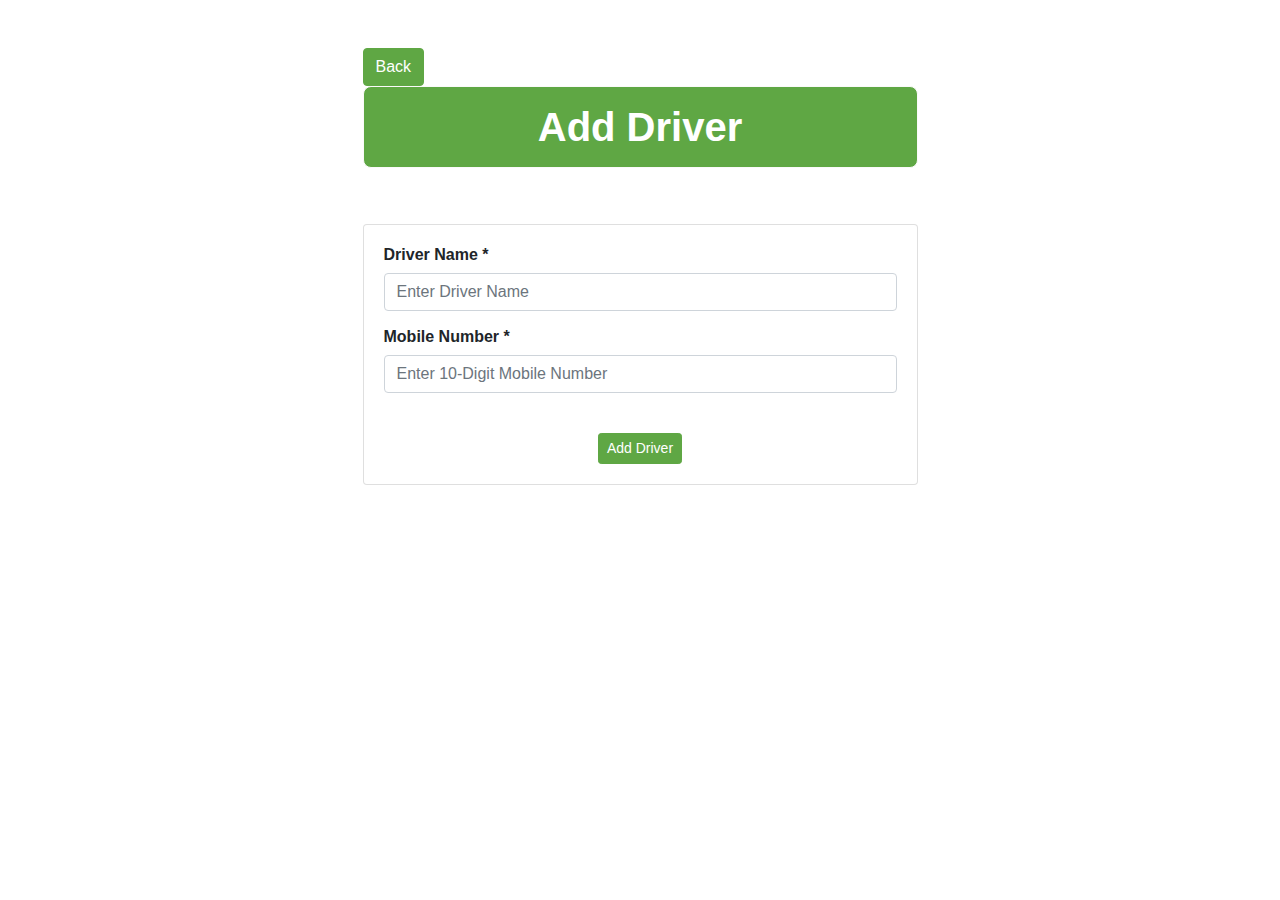
<file: add_driver.html>
<!DOCTYPE html>
<html lang="en">

<head>
    <meta charset="utf-8">
    <meta name="viewport" content="width=device-width, initial-scale=1, shrink-to-fit=no">
    <title>SIM Tracking</title>
    <link rel="stylesheet" href="css/bootstrap/bootstrap.min.css">
    <link rel="stylesheet" href="css/fontawesome/fontawesome.css">
    <link rel="stylesheet" href="css/style.css">
    <link rel="stylesheet" type="text/css" href="css/spinner.css">

    <script src="js/jquery/jquery.js"></script>
    <script src="js/bootstrap/bootstrap-bundle.js"></script>
    <script src="js/fontawesome/fontawesome.js"></script>
    <script src="js/index.js"></script>

    <script src="js/urls.js"></script>
    <script src="js/config.js"></script>
    <script src="js/error_messages.js"></script>
    <script src="js/success_messages.js"></script>
    <script src="js/constants.js"></script>
    <script src="js/essential_methods.js"></script>
</head>

<body>
    <div id="spinner">
        <img src="images/loader.gif" />
    </div>

    <main class="main-container">
        <section class="p-2 p-md-3 p-lg-5">
            <div class="container">
                <div class="row no-gutters justify-content-center">
                    <div class="col-12 col-lg-6">
                        <div class="row no-gutters">
                            <div class="col-12 col-lg-12">
                                <button class="btn btn-primary"
                                    onclick="window.history.go(-1); return false;">Back</button>
                                <h1 class="tx-bold tx-center header-title">Add Driver</h1>
                            </div>
                            <div class="col-12 col-lg-12 my-2 my-lg-4 my-xl-5">
                                <div class="card">
                                    <div class="card-body">
                                        <form action="">
                                            <div class="row no-gutters">
                                                <div class="col-12 col-lg-12">
                                                    <div class="row no-gutters">
                                                        <div class="col-12 form-group">
                                                            <label class="tx-semibold">Driver Name *</label>
                                                            <input id="input_driver_name" type="text"
                                                                class="form-control" placeholder="Enter Driver Name"
                                                                required>
                                                        </div>
                                                        <div class="col-12 form-group">
                                                            <label class="tx-semibold">Mobile Number *</label>
                                                            <input id="input_driver_mobile" type="tel"
                                                                class="form-control"
                                                                placeholder="Enter 10-Digit Mobile Number"
                                                                pattern="[0-9]{10}" maxlength="10"
                                                                onkeypress="return isNumber(event)" required>
                                                        </div>
                                                    </div>
                                                </div>
                                            </div>
                                            <div class="col-12 col-lg-12 mt-4 text-center">
                                                <button id="button_send_consent" type="button"
                                                    class="btn btn-primary btn-sm ">Add Driver</button>
                                            </div>
                                        </form>
                                    </div>
                                </div>
                            </div>
                        </div>
                    </div>
                </div>
            </div>
            </div>
        </section>
    </main>

    <script>
        function isNumber(event) {
            event = (event) ? event : window.event;
            var charCode = (event.which) ? event.which : event.keyCode;
            if (charCode > 31 && (charCode < 48 || charCode > 57)) {
                alert("Please enter only Numbers.");
                return false;
            }

            return true;
        }

        $("#button_send_consent").on('click', function (e) {
            let driver_name = $("#input_driver_name").val()
            let driver_mobile_number = $("#input_driver_mobile").val()

            if (driver_name == "" || driver_name == null) {
                alert('Driver name is mandatory')
            } else if (driver_name.length < 3) {
                alert('Driver name should atleast be 3 char long')
            } else if (driver_mobile_number == "" || driver_mobile_number == null) {
                alert('Driver mobile number is mandatory')
            } else if (driver_mobile_number.length != 10) {
                alert('Driver mobile number should be 10 digit number')
            } else {
                e.preventDefault()
                get_access_token(driver_name, driver_mobile_number)
            }
        });


        function get_access_token(driver_name, driver_mobile_number) {
			// Using the hard coded token for now, should ideally be done using local storage or something
			call_add_driver(driver_name, driver_mobile_number, FLEETOS_HARDCODED_TOKEN)
            // $.ajax({
            //     type: "POST",
            //     url: BASE_URL + ENDPOINT_GENERATE_AUTH_TOKEN,
            //     data: JSON.stringify({
            //         "username": FLEETOS_USERNAME,
            //         "password": FLEETOS_PASSWORD
            //     }),
            //     contentType: 'application/json; charset=utf-8',
            //     dataType: 'json',
            //     beforeSend: function () {
            //         showLoader()
            //     },
            //     success: function (response) {
            //         hideLoader()

            //         if (response == null) {
            //             alert(ERROR_RESPONSE_NULL)
            //         } else if (response['auth_token'] == null || response['auth_token'] == "") {
            //             alert(ERROR_TOKEN_EMPTY)
            //         } else {
            //             if (response['code'] == API_SUCCESS_CODE) {
            //                 let token = response['auth_token']

            //                 call_add_driver(driver_name, driver_mobile_number, token)
            //             } else {
            //                 if (response['responseJSON']['message'] != null && response['responseJSON']['message'] != "") {
            //                      alert(response['responseJSON']['message'])
            //                 } else {
            //                     alert(ERROR_GENERATING_AUTH_TOKEN)
            //                 }
            //             }
            //         }
            //     },
            //     error: function (response) {
            //         hideLoader()

            //         if (response['responseJSON']['message'] != null && response['responseJSON']['message'] != "") {
            //              alert(response['responseJSON']['message'])
            //         } else {
            //             alert(ERROR_GENERATING_AUTH_TOKEN)
            //         }
            //     }
            // });
        }

        function call_add_driver(driver_name, driver_mobile_number, token) {
            $.ajax({
                type: "POST",
                beforeSend: function (request) {
                    request.setRequestHeader("Authorization", "bearer " + token);
                    showLoader();
                },
                url: BASE_URL + ENDPOINT_ADD_DRIVER,
                data: JSON.stringify({
                    "driver_mobile_number": driver_mobile_number,
                    "driver_name": driver_name,
                    "franchise_id": FRANCHISE_ID
                }),
                contentType: 'application/json; charset=utf-8',
                dataType: 'json',
                success: function (response) {
                    hideLoader()
                    if (response == null) {
                        alert(ERROR_RESPONSE_NULL)
                    } else {
                        if (response['code'] == API_SUCCESS_CODE) {
                            get_driver_details_from_fleetos(driver_mobile_number, token)
                        } else {
                            if (response['responseJSON']['message'] != null && response['responseJSON']['message'] != "") {
                                 alert(response['responseJSON']['message'])
                            } else {
                                alert(ERROR_ADDING_DRIVER)
                            }
                        }
                    }
                },
                error: function (response) {
                    hideLoader()

                    if (response['responseJSON']['message'] != null && response['responseJSON']['message'] != "") {
                         alert(response['responseJSON']['message'])
                    } else {
                        alert(ERROR_ADDING_DRIVER)
                    }
                }
            });
        }

        function get_driver_details_from_fleetos(driver_mobile_number, token) {
            $.ajax({
                type: "GET",
                beforeSend: function (request) {
                    request.setRequestHeader("Authorization", "bearer " + token);
                    showLoader();
                },
                url: BASE_URL + ENDPOINT_GET_USER_DETAILS_FROM_FLEETOS + driver_mobile_number,
                contentType: 'application/json; charset=utf-8',
                dataType: 'json',
                success: function (response) {
                    hideLoader()

                    if (response == null) {
                        alert(ERROR_RESPONSE_NULL)
                    } else {
                        if (response['code'] == API_SUCCESS_CODE) {
                            driver_id = response['data']['driverId']

                            if (driver_id != null || driver_id != "") {
                                send_consent(driver_id, token)
                            } else {
                                alert(ERROR_GETTING_DRIVER_ID)
                            }
                        } else {
                            if (response['responseJSON']['message'] != null && response['responseJSON']['message'] != "") {
                                 alert(response['responseJSON']['message'])
                            } else {
                                alert(ERROR_GETTING_DRIVER_ID)
                            }
                        }
                    }
                },
                error: function (response) {
                    hideLoader()

                    if (response['responseJSON']['message'] != null && response['responseJSON']['message'] != "") {
                         alert(response['responseJSON']['message'])
                    } else {
                        alert(ERROR_GETTING_DRIVER_ID)
                    }
                }
            });
        }

        function send_consent(driver_id, token) {
            $.ajax({
                type: "GET",
                beforeSend: function (request) {
                    request.setRequestHeader("Authorization", "bearer " + token);
                },
                url: BASE_URL + ENDPOINT_SEND_CONSENT + driver_id,
                data: {
                    "user_id": driver_id
                },
                contentType: 'application/json; charset=utf-8',
                success: function (response) {
                    hideLoader()

                    if (response == null) {
                        alert(ERROR_RESPONSE_NULL)
                    } else {
                        if (response['code'] == API_SUCCESS_CODE) {
                            window.location.href = 'driver_list.html';
                            alert("Driver added succssfully!")
                        } else {
                            if (response['responseJSON']['message'] != null && response['responseJSON']['message'] != "") {
                                 alert(response['responseJSON']['message'])
                            } else {
                                alert(ERROR_SENDING_CONSENT_TO_DRIVER)
                            }
                        }
                    }
                },
                error: function (response) {
                    hideLoader()

                    if (response['responseJSON']['message'] != null && response['responseJSON']['message'] != "") {
                         alert(response['responseJSON']['message'])
                    } else {
                        alert(ERROR_SENDING_CONSENT_TO_DRIVER)
                    }
                }
            });
        }

    </script>
</body>

</html>
</file>
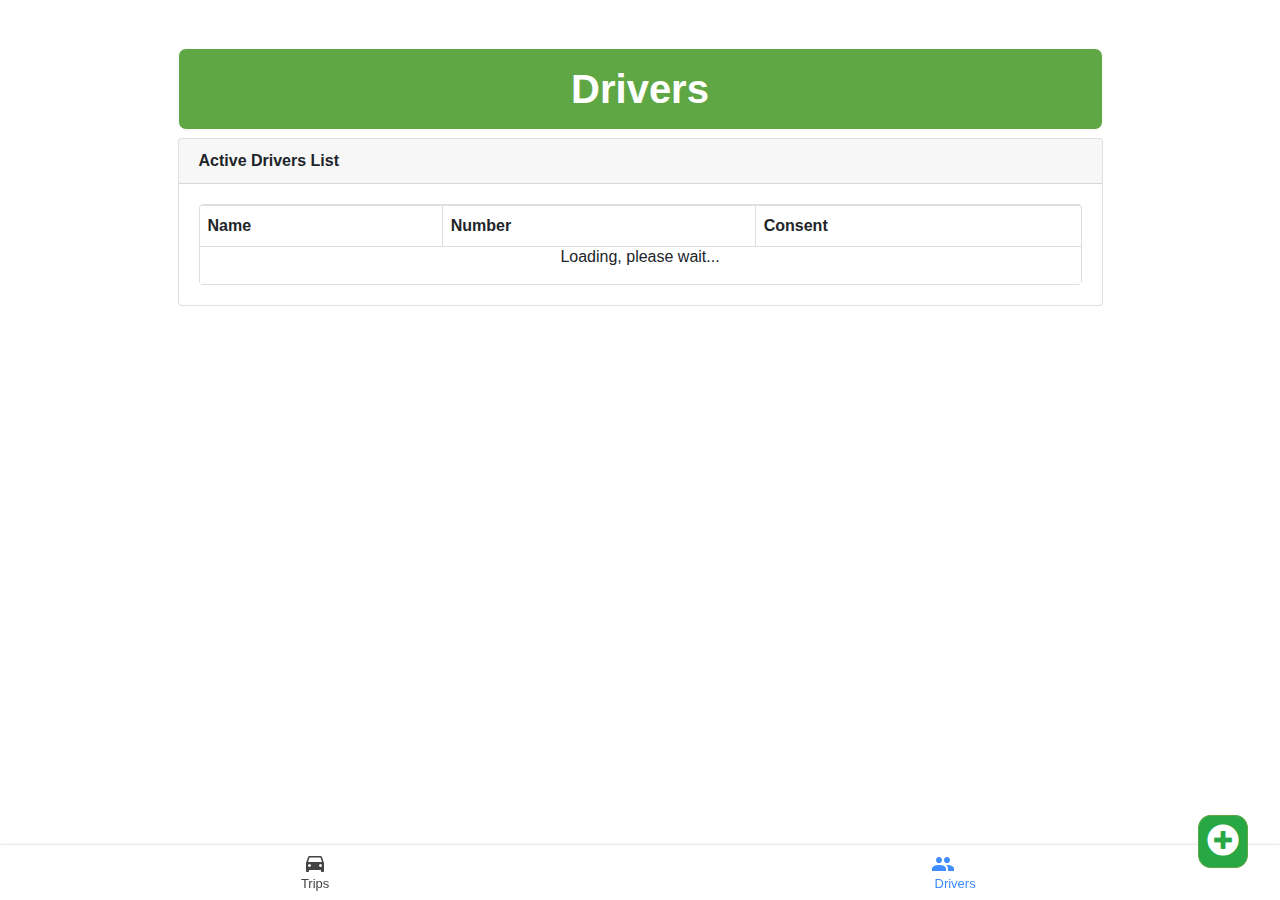
<file: driver_list.html>
<!DOCTYPE html>
<html lang="en">

<head>
    <meta charset="utf-8">
    <meta name="viewport" content="width=device-width, initial-scale=1, shrink-to-fit=no">
    <title>SIM Tracking</title>
    <link rel="stylesheet" href="https://cdn.jsdelivr.net/npm/bootstrap@4.6.1/dist/css/bootstrap.min.css">
    <link rel="stylesheet" href="https://cdnjs.cloudflare.com/ajax/libs/font-awesome/5.15.4/css/all.min.css">
    <link rel="stylesheet" href="css/style.css">
    <link rel="stylesheet" type="text/css" href="css/bootstrap-table.min.css">
    <link rel="stylesheet" type="text/css" href="css/bootstrap-table.css">
    <link rel="stylesheet" type="text/css" href="css/nav.css">
    <link rel="stylesheet" type="text/css" href="css/spinner.css">
    <link href="https://fonts.googleapis.com/icon?family=Material+Icons" rel="stylesheet">


    <script src="js/bootstrap-table.min.js"></script>
    <script src="js/jquery/jquery.js"></script>
    <script src="js/bootstrap-table.js"></script>
    <script src="js/urls.js"></script>
    <script src="js/config.js"></script>
    <script src="js/error_messages.js"></script>
    <script src="js/essential_methods.js"></script>
    <script src="js/success_messages.js"></script>
    <script src="js/constants.js"></script>

    <style>
        .ml10 {
            margin-left: 10px;
            color: grey;
        }
    </style>

</head>

<body>
    <div id="spinner">
        <img src="images/loader.gif" />
    </div>

    <main class="main-container">
        <section class="p-2 p-md-3 p-lg-5">
            <div class="container">
                <div class="row no-gutters justify-content-center">
                    <div class="col-12 col-lg-10">
                        <div class="row no-gutters">
                            <div class="col-12 col-lg-12">
                                <h1 class="tx-bold tx-center header-title">Drivers</h1>
                            </div>
                            <div class="col-12 col-lg-12">
                                <div class="card">
                                    <div class="card-header">
                                        <div class="tx-semibold">Active Drivers List</div>
                                    </div>
                                    <div class="card-body">
                                        <table id="table" data-toggle="table" data-ajax="ajaxRequest"
                                            data-side-pagination="server" data-pagination="true">
                                            <thead>
                                                <tr>
                                                    <th data-field="name">Name</th>
                                                    <th data-field="mobile_number">Number</th>
                                                     <th data-field="sim_consent_status">Consent</th>
                                                </tr>
                                            </thead>
                                        </table>

                                    </div>
                                </div>
                            </div>
                        </div>
                    </div>
                </div>
        </section>
        <button type="button" class="btn btn-success get-consent-btn" onclick="location.href = 'add_driver.html';"><i
                class="fas fa-plus-circle fa-2x"></i></button>
    </main>

    <script>
        function ajaxRequest(params) {
            $.ajax({
                type: "POST",
                url: BASE_URL + ENDPOINT_GET_ALL_DRIVERS,
                data: JSON.stringify({
                    "franchise_id": FRANCHISE_ID,
                    "offset": 1,
                    "limit": 15
                }),
                contentType: 'application/json; charset=utf-8',
                dataType: 'json',
                beforeSend: function () {
                    showLoader()
                },
                success: function (response) {
                    hideLoader()
                    params.success(response)
                },
                error: function (response) {
                    hideLoader()
                    if (response['responseJSON']['message'] != null && response['responseJSON']['message'] != "") {
                         alert(response['responseJSON']['message'])
                    } else {
                        alert(ERROR_GENERATING_AUTH_TOKEN)
                    }
                }
            });
        }

        function reroute() {
            window.location.href = 'tracking-details.html';
        }

        window.addEventListener('scroll', () => {
            const { scrollHeight, scrollTop, clientHeight } = document.documentElement;
            if (scrollTop + clientHeight > scrollHeight - 5) {
            }
        });
    </script>

    <nav class="nav">
        <a href="tracking_list.html" class="nav__link">
            <i class="material-icons nav__icon">drive_eta</i>
            <span class="nav__text">Trips</span>
        </a>
        <a href="driver_list.html" class="nav__link nav__link--active">
            <i class="material-icons nav__icon">groups</i>
            <span class="nav__text">Drivers</span>
        </a>
    </nav>
</body>

</html>
</file>
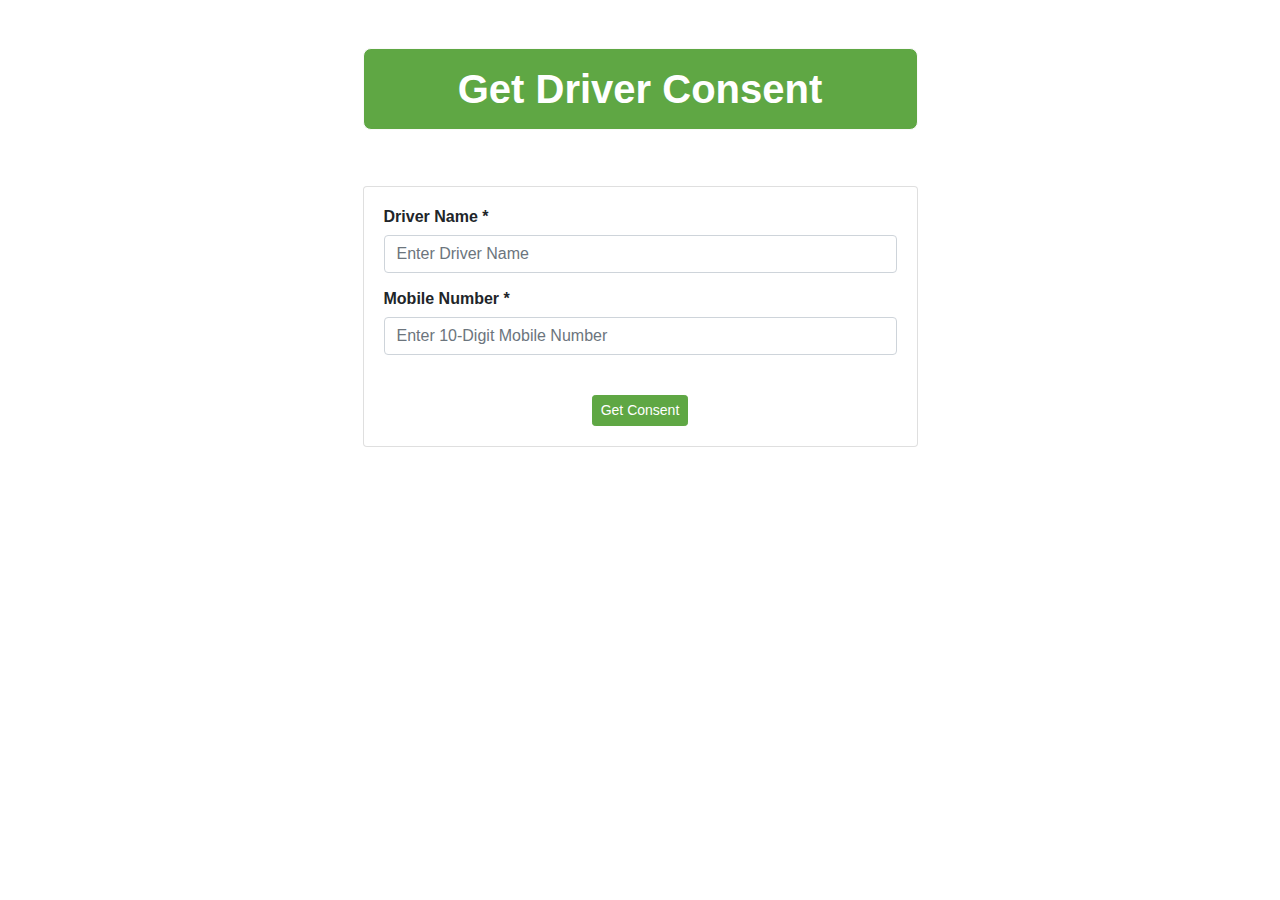
<file: get-consent.html>
<!DOCTYPE html>
<html lang="en">

<head>
    <meta charset="utf-8">
    <meta name="viewport" content="width=device-width, initial-scale=1, shrink-to-fit=no">
    <title>SIM Tracking</title>
    <link rel="stylesheet" href="css/bootstrap/bootstrap.min.css">
    <link rel="stylesheet" href="css/fontawesome/fontawesome.css">
    <link rel="stylesheet" href="css/style.css">
    <link rel="stylesheet" href="css/loader.css">

    <script src="js/jquery/jquery.js"></script>
    <script src="js/bootstrap/bootstrap-bundle.js"></script>
    <script src="js/fontawesome/fontawesome.js"></script>
    <script src="js/index.js"></script>

    <script src="js/urls.js"></script>
    <script src="js/config.js"></script>
    <script src="js/error_messages.js"></script>
    <script src="js/success_messages.js"></script>
    <script src="js/constants.js"></script>
    <script src="js/essential_methods.js"></script>
</head>

<body>
    <main class="main-container">
        <section class="p-2 p-md-3 p-lg-5">
            <div class="container">
                <div class="row no-gutters justify-content-center">
                    <div class="col-12 col-lg-6">
                        <div class="row no-gutters">
                            <div class="col-12 col-lg-12">
                                <h1 class="tx-bold tx-center header-title">Get Driver Consent</h1>
                            </div>
                            <div class="col-12 col-lg-12 my-2 my-lg-4 my-xl-5">
                                <div class="card">
                                    <div class="card-body">
                                        <form action="">
                                            <div class="row no-gutters">
                                                <div class="col-12 col-lg-12">
                                                    <div class="row no-gutters">
                                                        <div class="col-12 form-group">
                                                            <label class="tx-semibold">Driver Name *</label>
                                                            <input id="input_driver_name" type="text"
                                                                class="form-control" placeholder="Enter Driver Name"
                                                                required>
                                                        </div>
                                                        <div class="col-12 form-group">
                                                            <label class="tx-semibold">Mobile Number *</label>
                                                            <input id="input_driver_mobile" type="tel"
                                                                class="form-control"
                                                                placeholder="Enter 10-Digit Mobile Number"
                                                                pattern="[0-9]{10}" maxlength="10"
                                                                onkeypress="return isNumber(event)" required>
                                                        </div>
                                                    </div>
                                                </div>
                                            </div>
                                            <div class="col-12 col-lg-12 mt-4 text-center">
                                                <button id="button_send_consent" type="button"
                                                    class="btn btn-primary btn-sm ">Get
                                                    Consent</button>
                                            </div>
                                        </form>
                                    </div>
                                </div>
                            </div>
                        </div>
                    </div>
                </div>
            </div>
            </div>
        </section>
    </main>

    <script>
        hide_loader()
        function isNumber(event) {
            event = (event) ? event : window.event;
            var charCode = (event.which) ? event.which : event.keyCode;
            if (charCode > 31 && (charCode < 48 || charCode > 57)) {
                alert("Please enter only Numbers.");
                return false;
            }

            return true;
        }

        $("#button_send_consent").on('click', function (e) {
            let driver_name = $("#input_driver_name").val()
            let driver_mobile_number = $("#input_driver_mobile").val()

            if (driver_name == "" || driver_name == null) {
                alert('Driver name is mandatory')
            } else if (driver_name.length < 3) {
                alert('Driver name should atleast be 3 char long')
            } else if (driver_mobile_number == "" || driver_mobile_number == null) {
                alert('Driver mobile number is mandatory')
            } else if (driver_mobile_number.length != 10) {
                alert('Driver mobile number should be 10 digit number')
            } else {
                e.preventDefault()
                show_loader()
                get_access_token(driver_name, driver_mobile_number)
            }
        });


        function get_access_token(driver_name, driver_mobile_number) {
            $.ajax({
                type: "POST",
                url: BASE_URL + ENDPOINT_GENERATE_AUTH_TOKEN,
                data: JSON.stringify({
                    "username": FLEETOS_USERNAME,
                    "password": FLEETOS_PASSWORD
                }),
                contentType: 'application/json; charset=utf-8',
                dataType: 'json',
                success: function (response) {
                    console.log(response)
                    if (response == null) {
                        hide_loader()
                        alert(ERROR_RESPONSE_NULL)
                    } else if (response['auth_token'] == null || response['auth_token'] == "") {
                        hide_loader()
                        alert(ERROR_TOKEN_EMPTY)
                    } else {
                        if (response['code'] == API_SUCCESS_CODE) {
                            let token = response['auth_token']

                            call_add_driver(driver_name, driver_mobile_number, token)
                        } else {
                            hide_loader()
                            if (response['message'] != null && response['message'] != "") {
                                alert(response['message'])
                            } else {
                                alert(ERROR_GENERATING_AUTH_TOKEN)
                            }
                        }
                    }
                },
                error: function (response) {
                    hide_loader()
                    if (response['message'] != null && response['message'] != "") {
                        alert(response['message'])
                    } else {
                        alert(ERROR_GENERATING_AUTH_TOKEN)
                    }
                }
            });
        }

        function call_add_driver(driver_name, driver_mobile_number, token) {
            $.ajax({
                type: "POST",
                beforeSend: function (request) {
                    request.setRequestHeader("Authorization", "bearer " + token);
                },
                url: BASE_URL + ENDPOINT_ADD_DRIVER,
                data: JSON.stringify({
                    "driver_mobile_number": driver_mobile_number,
                    "driver_name": driver_name,
                    "franchise_id" : "FOY0320"
                }),
                contentType: 'application/json; charset=utf-8',
                dataType: 'json',
                success: function (response) {
                    if (response == null) {
                        hide_loader()
                        alert(ERROR_RESPONSE_NULL)
                    } else {
                        if (response['code'] == API_SUCCESS_CODE) {
                            get_driver_details_from_fleetos(driver_mobile_number, token)
                        } else {
                            hide_loader()
                            if (response['message'] != null && response['message'] != "") {
                                alert(response['message'])
                            } else {
                                alert(ERROR_ADDING_DRIVER)
                            }
                        }
                    }
                },
                error: function (response) {
                    hide_loader()
                    if (response['message'] != null && response['message'] != "") {
                        alert(response['message'])
                    } else {
                        alert(ERROR_ADDING_DRIVER)
                    }
                }
            });
        }

        function get_driver_details_from_fleetos(driver_mobile_number, token) {
            $.ajax({
                type: "GET",
                beforeSend: function (request) {
                    request.setRequestHeader("Authorization", "bearer " + token);
                },
                url: BASE_URL + ENDPOINT_GET_USER_DETAILS_FROM_FLEETOS + driver_mobile_number,
                contentType: 'application/json; charset=utf-8',
                dataType: 'json',
                success: function (response) {
                    if (response == null) {
                        hide_loader()
                        alert(ERROR_RESPONSE_NULL)
                    } else {
                        if (response['code'] == API_SUCCESS_CODE) {
                            driver_id = response['data']['driverId']

                            if (driver_id != null || driver_id != "") {
                                send_consent(driver_id, token)
                            } else {
                                alert(ERROR_GETTING_DRIVER_ID)
                            }
                        } else {
                            hide_loader()
                            if (response['message'] != null && response['message'] != "") {
                                alert(response['message'])
                            } else {
                                alert(ERROR_GETTING_DRIVER_ID)
                            }
                        }
                    }
                },
                error: function (response) {
                    hide_loader()
                    if (response['message'] != null && response['message'] != "") {
                        alert(response['message'])
                    } else {
                        alert(ERROR_GETTING_DRIVER_ID)
                    }
                }
            });
        }

        function send_consent(driver_id, token) {
            $.ajax({
                type: "GET",
                beforeSend: function (request) {
                    request.setRequestHeader("Authorization", "bearer " + token);
                },
                url: BASE_URL + ENDPOINT_SEND_CONSENT + driver_id,
                data: {
                    "user_id": driver_id
                },
                contentType: 'application/json; charset=utf-8',
                success: function (response) {
                    if (response == null) {
                        hide_loader()
                        alert(ERROR_RESPONSE_NULL)
                    } else {
                        if (response['code'] == API_SUCCESS_CODE) {
                            window.location.href = 'track-driver.html';
                            alert("Driver added succssfully!")
                        } else {
                            hide_loader()
                            if (response['message'] != null && response['message'] != "") {
                                alert(response['message'])
                            } else {
                                alert(ERROR_SENDING_CONSENT_TO_DRIVER)
                            }
                        }
                    }
                },
                error: function (response) {
                    hide_loader()
                    console.log(response)
                    if (response['message'] != null && response['message'] != "") {
                        alert(response['message'])
                    } else {
                        alert(ERROR_SENDING_CONSENT_TO_DRIVER)
                    }
                }
            });
        }

    </script>
</body>

</html>
</file>
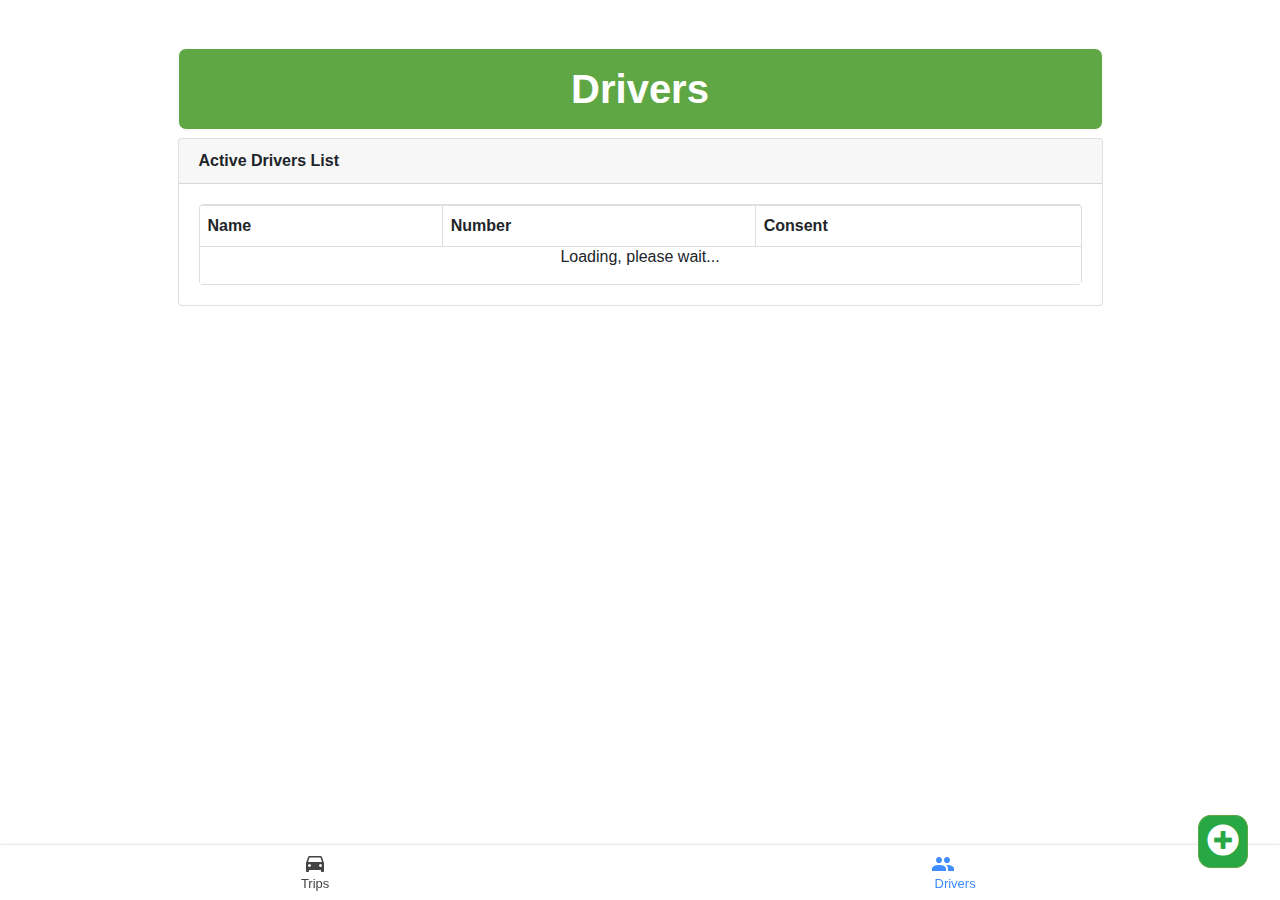
<file: track-driver.html>
<!DOCTYPE html>
<html lang="en">

<head>
    <meta charset="utf-8">
    <meta name="viewport" content="width=device-width, initial-scale=1, shrink-to-fit=no">
    <title>SIM Tracking</title>
    <link rel="stylesheet" href="https://cdn.jsdelivr.net/npm/bootstrap@4.6.1/dist/css/bootstrap.min.css">
    <link rel="stylesheet" href="https://cdnjs.cloudflare.com/ajax/libs/font-awesome/5.15.4/css/all.min.css">
    <link rel="stylesheet" href="css/style.css">
    <link rel="stylesheet" type="text/css" href="css/bootstrap-table.min.css">
    <link rel="stylesheet" type="text/css" href="css/bootstrap-table.css">
    <link rel="stylesheet" type="text/css" href="css/nav.css">
    <link href="https://fonts.googleapis.com/icon?family=Material+Icons" rel="stylesheet">


    <script src="js/bootstrap-table.min.js"></script>
    <script src="js/jquery/jquery.js"></script>
    <script src="js/bootstrap-table.js"></script>
    <script src="js/urls.js"></script>
    <script src="js/config.js"></script>
    <script src="js/error_messages.js"></script>
    <script src="js/success_messages.js"></script>
    <script src="js/constants.js"></script>

    <script type="text/javascript">
        function actionFormatterViewOutput(value, row, index) {
            if (row['sim_consent_status'] == "N") {
                return [
                    '<button type="button" onclick=reroute()>Track</button>'
                    // '<a class="view_route ml10" href="javascript:void(0)" title="View Route">',
                    // '<i class="glyphicon glyphicon-road"></i>',
                    // '</a>'
                ].join('');
            }
        }

        window.actionEvents = {
            'click .view_output': function (e, value, row, index) {
                // render the view PO page
                window.location = '/view_raven_load_optimizer_output?raven_req_number=' + row['raven_req_number'] + '&franchiseid=' + row['franchiseid'];
            },
            'click .view_route': function (e, value, row, index) {
                $.ajax({
                    type: "GET",
                    url: "/view_raven_load_optimizer_route",
                    data: { 'raven_req_number': row['raven_req_number'], 'franchiseid': row['franchiseid'] },
                    success: function (data) {
                        route_information = data['data']['product_data'];
                        modalOpen(route_information);
                    },
                    error: function (XMLHttpRequest, textStatus, errorThrown) {
                        alert("Error occoured while fetching route info");
                    }
                });
            }
        }
    </script>

    <style>
        .ml10 {
            margin-left: 10px;
            color: grey;
        }
    </style>

</head>

<body>
    <main class="main-container">
        <section class="p-2 p-md-3 p-lg-5">
            <div class="container">
                <div class="row no-gutters justify-content-center">
                    <div class="col-12 col-lg-10">
                        <div class="row no-gutters">
                            <div class="col-12 col-lg-12">
                                <h1 class="tx-bold tx-center header-title">Drivers</h1>
                            </div>
                            <div class="col-12 col-lg-12">
                                <div class="card">
                                    <div class="card-header">
                                        <div class="tx-semibold">Active Drivers List</div>
                                    </div>
                                    <div class="card-body">
                                        <table id="table" data-toggle="table" data-ajax="ajaxRequest"
                                            data-side-pagination="server" data-pagination="true">
                                            <thead>
                                                <tr>
                                                    <th data-field="name">Name</th>
                                                    <th data-field="mobile_number">Number</th>
                                                    <th data-field="sim_consent_status">Consent</th>
                                                </tr>
                                            </thead>
                                        </table>

                                    </div>
                                </div>
                            </div>
                        </div>
                    </div>
                </div>
        </section>
        <button type="button" class="btn btn-success get-consent-btn" onclick="location.href = 'get-consent.html';"><i
                class="fas fa-plus-circle fa-2x"></i></button>
    </main>

    <script>
        function ajaxRequest(params) {
            $.ajax({
                type: "POST",
                url: BASE_URL + GET_ALL_DRIVERS,
                data: JSON.stringify({
                    "franchise_id": "FOY0320",
                    "offset": 1,
                    "limit": 15
                }),
                contentType: 'application/json; charset=utf-8',
                dataType: 'json',
                success: function (response) {
                    params.success(response)
                },
                error: function (response) {
                    if (response['message'] != null && response['message'] != "") {
                        alert(response['message'])
                    } else {
                        alert(ERROR_GENERATING_AUTH_TOKEN)
                    }
                }
            });
        }

        function reroute() {
            console.log("This works!")
            window.location.href = 'tracking-data.html';
        }
    </script>

    <nav class="nav">
        <a href="trips.html" class="nav__link">
            <i class="material-icons nav__icon">drive_eta</i>
            <span class="nav__text">Trips</span>
        </a>
        <a href="track-driver.html" class="nav__link nav__link--active">
            <i class="material-icons nav__icon">groups</i>
            <span class="nav__text">Drivers</span>
        </a>
    </nav>
</body>

</html>
</file>
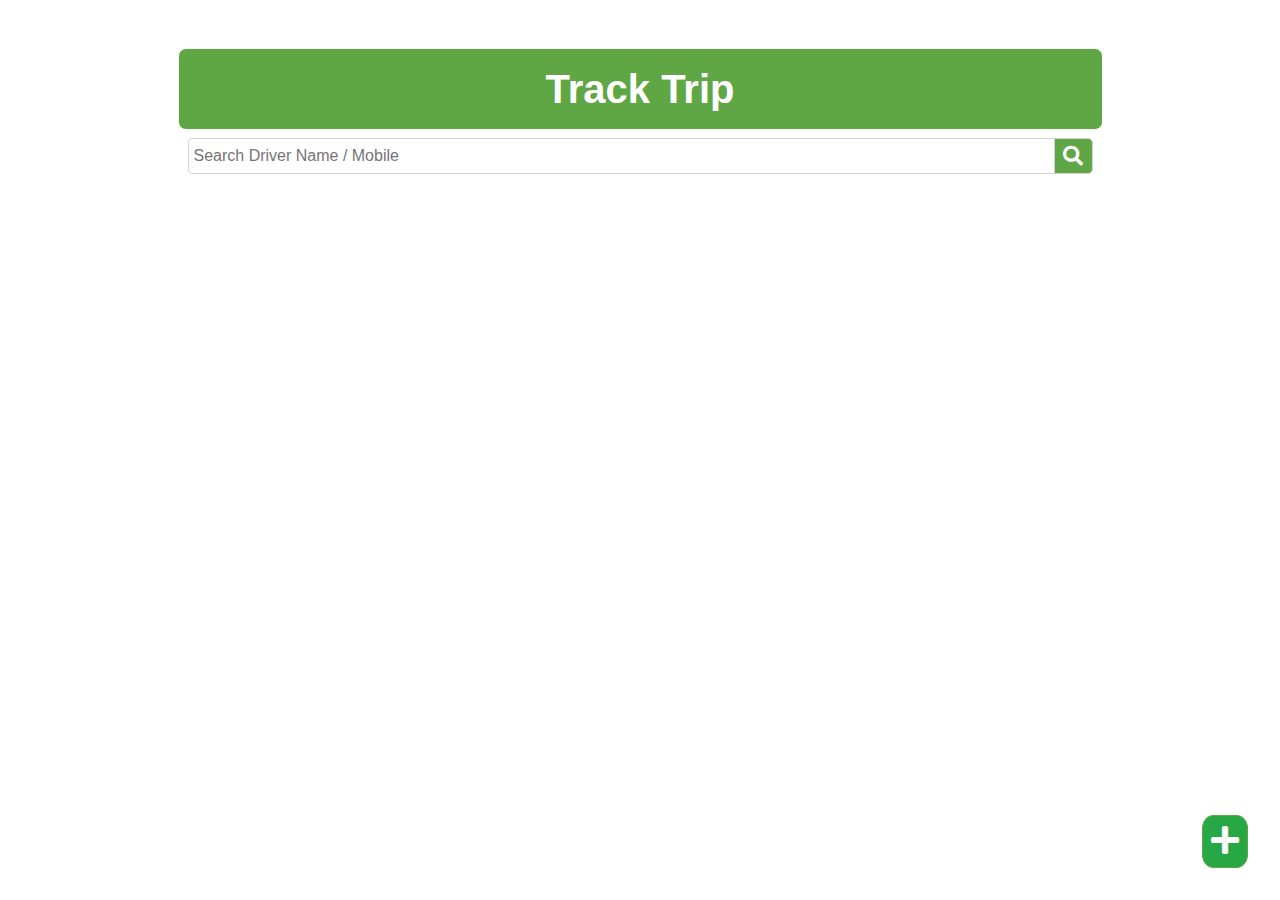
<file: tracking_list.html>
<!DOCTYPE html>
<html lang="en">

<head>
    <meta charset="utf-8">
    <meta name="viewport" content="width=device-width, initial-scale=1, shrink-to-fit=no">
    <title>Trip Tracking</title>
    <link rel="stylesheet" href="https://cdn.jsdelivr.net/npm/bootstrap@4.6.1/dist/css/bootstrap.min.css">
    <link rel="stylesheet" href="https://cdnjs.cloudflare.com/ajax/libs/font-awesome/5.15.4/css/all.min.css">
    <link rel="stylesheet" href="css/style.css">
    <link rel="stylesheet" type="text/css" href="css/nav.css">
    <link rel="stylesheet" type="text/css" href="css/spinner.css">
    <link href="https://fonts.googleapis.com/icon?family=Material+Icons" rel="stylesheet">

    <script src="js/jquery/jquery.js"></script>
    <script src="js/urls.js"></script>
    <script src="js/config.js"></script>
    <script src="js/error_messages.js"></script>
    <script src="js/essential_methods.js"></script>
    <script src="js/success_messages.js"></script>
    <script src="js/constants.js"></script>

    <style>
        ul {
            padding: 0;
            list-style-type: none;
        }

        #list_loading {
            display: none;
            text-align: center;
        }

        .search {
            width: 100%;
            position: relative;
            display: flex;
        }

        .searchTerm {
            width: 100%;
            border: 1px solid lightgrey;
            border-right: none;
            padding: 5px;
            height: 36px;
            margin-left: 10px;
            border-radius: 5px 0 0 5px;
            outline: none;
            color: black;
        }

        .searchTerm:focus {
            color: grey;
        }

        .searchButton {
            width: 40px;
            height: 36px;
            border: 1px solid lightgrey;
            background: #5FA744;
            text-align: center;
            color: #fff;
            border-radius: 0 5px 5px 0;
            cursor: pointer;
            font-size: 20px;
            margin-right: 10px;
        }

        body {
            overflow-y: scroll;
        }

        /*#scroll_content {
            overflow-y: scroll;
            -webkit-overflow-scrolling: touch;
        }*/
    </style>

</head>

<body>
    <div id="spinner">
        <img src="images/loader.gif" />
    </div>

    <main class="main-container">
        <section class="p-2 p-md-3 p-lg-5">
            <div class="container">
                <div class="row no-gutters justify-content-center">
                    <div class="col-12 col-lg-10">
                        <div class="row no-gutters">
                            <div class="col-12 col-lg-12">
                                <h1 class="tx-bold tx-center header-title">Track Trip</h1>
                            </div>

                            <div class="search">
                                <input id="input_search_driver" type="text" class="searchTerm"
                                    placeholder="Search Driver Name / Mobile">
                                <button id="button_search_driver" type="submit" class="searchButton">
                                    <i class="fa fa-search"></i>
                                </button>
                            </div>

                            <div id="scroll_content" class="col-12 col-lg-12">
                                <ul id="tracking_list" style="list-style-type: none; margin-left: 0%;"></ul>

                                <p id="list_loading">
                                    <img src="images/loader.gif" alt="Loading…" />
                                </p>
                            </div>
                        </div>
                    </div>
                </div>
        </section>
        <button type="button" class="btn btn-success get-consent-btn" onclick="location.href = 'add_tracking.html';"><i
                class="fas fa-plus fa-2x"></i></button>
    </main>

    <nav class="nav" hidden>
        <a href="tracking_list.html" class="nav__link nav__link--active">
            <i class="material-icons nav__icon">drive_eta</i>
            <span class="nav__text">Trips</span>
        </a>
        <a href="driver_list.html" class="nav__link">
            <i class="material-icons nav__icon">groups</i>
            <span class="nav__text">Drivers</span>
        </a>
    </nav>
</body>

<script>
    // TODO : Hardcoded franchise id to be replaced by the franchise id passed through ninjacart app
    //let franchise_id = 'FOY0320';

    var offset = 0;
    var search_value = ""

    $(document).ready(function () {
        callGetAllTrackingEntries(FRANCHISE_ID, offset, search_value)
        var win = $(window);

        let scrollY = window.scrollY;
        let innerHeight = window.innerHeight;
        let offsetHeight = document.body.offsetHeight;

        if (scrollY + innerHeight > offsetHeight - 100) {
            offset = offset + 5
            callGetAllTrackingEntries(FRANCHISE_ID, offset, search_value)
        }
    });

    $('#button_search_driver').on('click', function (e) {
        e.preventDefault();

        let search_value = $('#input_search_driver').val()

        if (search_value == null || search_value == "") {
            $('#tracking_list').empty()
            offset = 0;
            search_value = ""
            callGetAllTrackingEntries(FRANCHISE_ID, offset, search_value)
            window.location.reload();
        } else {
            $('#tracking_list').empty()
            offset = 0;
            callGetAllTrackingEntries(FRANCHISE_ID, offset, search_value)
        }
    });

    function callGetAllTrackingEntries(received_franchise_id, received_offset, received_search_value) {
        $.ajax({
            type: "POST",
            url: BASE_URL + ENDPOINT_GET_ALL_TRACKING_ENTRIES,
            data: JSON.stringify({
                "franchise_id": received_franchise_id,
                "offset": received_offset,
                "search_value": received_search_value,
                "limit": 5
            }, function (k, v) { return v === undefined ? null : v; }),
            contentType: 'application/json; charset=utf-8',
            dataType: 'json',
            beforeSend: function () {
                $('#list_loading').show();
            },
            success: function (response) {
                $('#list_loading').hide();

                if (response != null && response['code'] == '000') {
                    var response_rows = response['rows'];

                    if (response_rows.length > 0) {
                        for (index in response_rows) {
                            let start_location_name = response_rows[index]['start_location_name']
                            start_location_name = start_location_name.split(',')[0];

                            let end_location_name = response_rows[index]['end_location_name']
                            end_location_name = end_location_name.split(',')[0];

                            let location_name = start_location_name + '&emsp; <i class="fa fa-arrow-circle-right" style="color:green"></i> &emsp;' + end_location_name

                            let driver_details = response_rows[index]['name'] + " | " + response_rows[index]['mobile_number']

                            let consignment_number = response_rows[index]['consignment_number']
                            let vehicle_number = response_rows[index]['vehicle_number']

                            let end_location_lat = response_rows[index]['end_latitude'];
                            let end_location_long = response_rows[index]['end_longitude'];

                            createCard(location_name, driver_details, response_rows[index]['mobile_number'], consignment_number, vehicle_number, end_location_lat, end_location_long)
                        }
                    }
                } else {

                }
            },
            error: function (response) {
                $('#list_loading').hide();

                if (response['responseJSON']['message'] != null && response['responseJSON']['message'] != "") {
                     alert(response['responseJSON']['message'])
                } else {
                    alert(ERROR_GETTING_TRACKING_LIST)
                }
            }
        });
    }

    function createCard(location_name, driver_details, mobile_number, consignment_number, vehicle_number, end_location_lat, end_location_long) {
        console.log(`end_location_lat : ${end_location_lat}, end_location_long : ${end_location_long}`);

        const divCard = document.createElement('div');
        divCard.className = 'card'
        divCard.style = 'margin : 10px;'
        if(consignment_number == null || consignment_number == ""){
            consignment_number = "NA"
        }
        if(vehicle_number == null || vehicle_number == ""){
            vehicle_number = "NA"
        }

        divCard.innerHTML = `<div class="card-body" id >
            <h6 class="card-title">${location_name}</h6>
            <h6 class="card-subtitle mb-2 text-muted">${driver_details}</h6>
            <h6 class="card-text mb-2 text-muted">Consignment Number : ${consignment_number}</h6>
            <h6 class="card-text mb-2 text-muted">Vehicle Number : ${vehicle_number}</h6>
            <a href="tracking_details.html?mobile_number=${mobile_number}&end_location_lat=${end_location_lat}&end_location_long=${end_location_long}" class="card-link">Track <i class="fa fa-location-arrow" style="color:#007BFF"></i></a>
        </div>`

        $('#tracking_list').append(divCard);
    }

    function reroute(mobile_number) {
        window.location.href = `tracking-details.html?mobile_number=${mobile_number}`;
    }
</script>

</html>
</file>
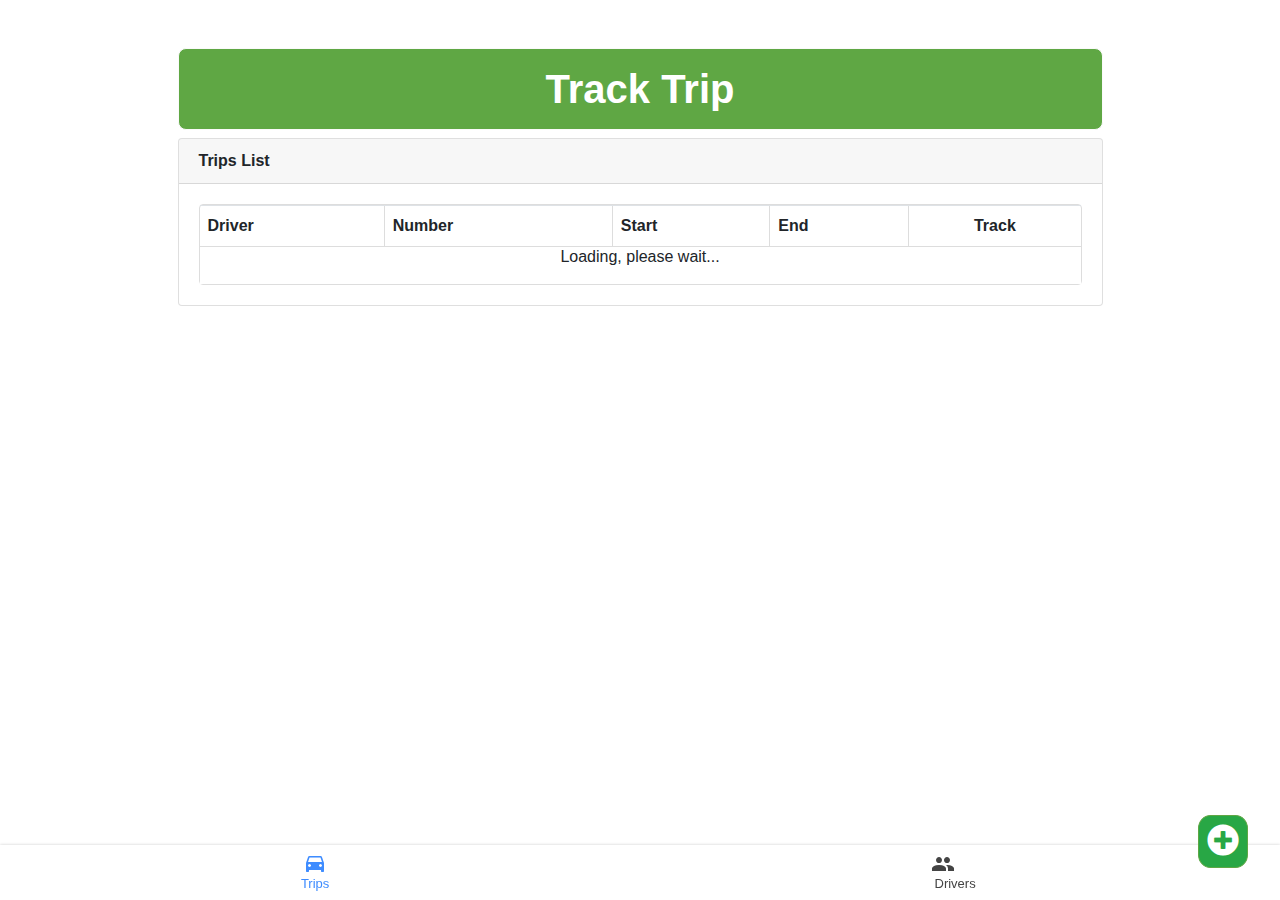
<file: trips.html>
<!DOCTYPE html>
<html lang="en">

<head>
    <meta charset="utf-8">
    <meta name="viewport" content="width=device-width, initial-scale=1, shrink-to-fit=no">
    <title>Trip Tracking</title>
    <link rel="stylesheet" href="https://cdn.jsdelivr.net/npm/bootstrap@4.6.1/dist/css/bootstrap.min.css">
    <link rel="stylesheet" href="https://cdnjs.cloudflare.com/ajax/libs/font-awesome/5.15.4/css/all.min.css">
    <link rel="stylesheet" href="css/style.css">
    <link rel="stylesheet" type="text/css" href="css/bootstrap-table.min.css">
    <link rel="stylesheet" type="text/css" href="css/bootstrap-table.css">
    <link rel="stylesheet" type="text/css" href="css/nav.css">
    <link href="https://fonts.googleapis.com/icon?family=Material+Icons" rel="stylesheet">

    <script src="js/bootstrap-table.min.js"></script>
    <script src="js/jquery/jquery.js"></script>
    <script src="js/bootstrap-table.js"></script>
    <script src="js/urls.js"></script>
    <script src="js/config.js"></script>
    <script src="js/error_messages.js"></script>
    <script src="js/success_messages.js"></script>
    <script src="js/constants.js"></script>

    <script type="text/javascript">
        function actionFormatterViewOutput(value, row, index) {
            return [
                `<button type="button" onclick=reroute(${row.mobile_number})>Track</button>`
                // '<a class="view_route ml10" href="javascript:void(0)" title="View Route">',
                // '<i class="glyphicon glyphicon-road"></i>',
                // '</a>'
            ].join('');
        }

        function startNameFormatter(value, row, index) {
            return 'Lat: ' + row.start_latitude + "\nLon: " + row.start_longitude;
        }

        function endNameFormatter(value, row, index) {
            return 'Lat: ' + row.end_latitude + "\nLon: " + row.end_longitude;
        }

        window.actionEvents = {
            'click .view_output': function (e, value, row, index) {
                // render the view PO page
                window.location = '/view_raven_load_optimizer_output?raven_req_number=' + row['raven_req_number'] + '&franchiseid=' + row['franchiseid'];
            },
            'click .view_route': function (e, value, row, index) {
                $.ajax({
                    type: "GET",
                    url: "/view_raven_load_optimizer_route",
                    data: { 'raven_req_number': row['raven_req_number'], 'franchiseid': row['franchiseid'] },
                    success: function (data) {
                        route_information = data['data']['product_data'];
                        modalOpen(route_information);
                    },
                    error: function (XMLHttpRequest, textStatus, errorThrown) {
                        alert("Error occoured while fetching route info");
                    }
                });
            }
        }
    </script>

    <style>
        .ml10 {
            margin-left: 10px;
            color: grey;
        }

        th,
        td {
            overflow: hidden;
            white-space: nowrap;
            text-overflow: ellipsis;
            max-width: 100px;
        }
    </style>

</head>

<body>
    <main class="main-container">
        <section class="p-2 p-md-3 p-lg-5">
            <div class="container">
                <div class="row no-gutters justify-content-center">
                    <div class="col-12 col-lg-10">
                        <div class="row no-gutters">
                            <div class="col-12 col-lg-12">
                                <h1 class="tx-bold tx-center header-title">Track Trip</h1>
                            </div>
                            <div class="col-12 col-lg-12">
                                <div class="card">
                                    <div class="card-header">
                                        <div class="tx-semibold">Trips List</div>
                                    </div>
                                    <div class="card-body">
                                        <table id="table" data-toggle="table" data-ajax="ajaxRequest"
                                            data-side-pagination="server" data-pagination="true">
                                            <thead>
                                                <tr>
                                                    <th data-field="name">Driver</th>
                                                    <th data-field="mobile_number">Number</th>
                                                    <th data-field="start_location_name">
                                                        Start</th>
                                                    <th data-field="end_location_name">End
                                                    </th>
                                                    <th data-field="action_view_route" class="text-center"
                                                        data-formatter="actionFormatterViewOutput"
                                                        data-events="actionEvents">Track</th>
                                                </tr>
                                            </thead>
                                        </table>

                                    </div>
                                </div>
                            </div>
                        </div>
                    </div>
                </div>
        </section>
        <button type="button" class="btn btn-success get-consent-btn" onclick="location.href = 'add-trip.html';"><i
                class="fas fa-plus-circle fa-2x"></i></button>
    </main>

    <script>
        function ajaxRequest(params) {
            $.ajax({
                type: "POST",
                url: BASE_URL + GET_ALL_TRACKING_ENTRIES,
                data: JSON.stringify({
                    "franchise_id": "FOY0320",
                    "offset": 0,
                    "limit": 10
                }),
                contentType: 'application/json; charset=utf-8',
                dataType: 'json',
                success: function (response) {
                    params.success(response)
                },
                error: function (response) {
                    if (response['message'] != null && response['message'] != "") {
                        alert(response['message'])
                    } else {
                        alert(ERROR_GETTING_TRACKING_LIST)
                    }
                }
            });
        }

        function reroute(mobile_number) {
            window.location.href = `tracking-data.html?mobile_number=${mobile_number}`;
        }
    </script>

    <nav class="nav">
        <a href="trips.html" class="nav__link nav__link--active">
            <i class="material-icons nav__icon">drive_eta</i>
            <span class="nav__text">Trips</span>
        </a>
        <a href="track-driver.html" class="nav__link">
            <i class="material-icons nav__icon">groups</i>
            <span class="nav__text">Drivers</span>
        </a>
    </nav>
</body>

</html>
</file>
<file: css/style.css>
*, *::before, *::after {
  box-sizing: border-box;
}

html, body {
  height: 100%;
  margin: 0;
  padding: 0;
}

body {
  display: block;
  font-size: 16px;
  font-weight: 400;
  line-height: 1.25;
  color: #212529;
  text-align: left;
  background-color: #fff;
}

.main-container {
  min-height: 100vh;
}

.tx-brand-01 {
  color: #5FA744 !important;
}

.tx-brand-02 {
  color: #b6d6fc !important;
}

.tx-black {
  color: #000000 !important;
}

.tx-white {
  color: #ffffff !important;
}

.tx-bold {
  font-weight: 700;
}

.tx-semibold {
  font-weight: 600;
}

.tx-medium {
  font-weight: 500;
}

.tx-normal {
  font-weight: 400;
}

.tx-light {
  font-weight: 300;
}

.tx-center {
  text-align: center;
}

.tx-right {
  text-align: right;
}

.tx-left {
  text-align: left;
}

.bg-brand-01 {
  color: #5FA744 !important;
}

.bg-brand-02 {
  color: #b6d6fc !important;
}

.flex-center {
  display: flex;
  justify-content: center;
  align-items: center;
  height: 100%;
}

.driver-info .list-group-item {
  display: flex;
  justify-content: space-between;
  align-items: center;
}

.get-consent-btn {
  position: fixed;
  bottom: 2rem;
  right: 2rem;
  border: 1px solid #5FA744;
  border-radius: 25%;
  cursor: pointer;
  z-index: 1;
  padding: 0.5rem 0.5rem;
}

.tracking-google-map-box {
  border: 1px solid #fafafa;
}
.tracking-google-map-box .tracking-google-map {
  min-height: 55vh;
  height: 100%;
  width: 100%;
}

.header-title {
  padding: 1rem 0.5rem;
  border: 1px solid #fafafa;
  border-radius: 0.5rem;
  color: #ffffff;
  background-color: #5FA744;
}

.btn-primary {
    background-color: #5FA744;
    border-color: #5FA744;
}

@media only screen and (max-width: 991px) {
  .header-title {
    font-size: 1.5rem;
    padding: 0.75rem 0.25rem;
    margin: 2rem 0;
  }
}

/*# sourceMappingURL=style.css.map */
</file>
<file: css/spinner.css>
/* (A) FULL SCREEN WRAPPER */
#spinner {
    position: fixed;
    top: 0; left: 0; z-index: 9999;
    width: 100vw; height: 100vh;
    background: rgba(0, 0, 0, 0.7);
    transition: opacity 0.2s;
  }
   
  /* (B) CENTER LOADING SPINNER */
  #spinner img {
    position: absolute;
    top: 50%; left: 50%;
    transform: translate(-50%);
  }
   
  /* (C) SHOW & HIDE */
  #spinner {
    visibility: hidden;
    opacity: 0;
  }
  #spinner.show {
    visibility: visible;
    opacity: 1;
  }
</file>
<file: css/nav.css>
body {
    margin: 0 0 55px 0;
}

.nav {
    position: fixed;
    bottom: 0;
    width: 100%;
    height: 55px;
    box-shadow: 0 0 3px rgba(0, 0, 0, 0.2);
    background-color: #ffffff;
    display: flex;
    overflow-x: auto;
    margin-top: 20px;
}

.nav a {
    text-decoration: none;
}

.nav__link {
    display: flex;
    flex-direction: column;
    align-items: center;
    justify-content: center;
    flex-grow: 1;
    min-width: 50px;
    overflow: hidden;
    white-space: nowrap;
    font-family: sans-serif;
    font-size: 13px;
    color: #444444;
    text-decoration: none;
    -webkit-tap-highlight-color: transparent;
    transition: background-color 0.1s ease-in-out;
}

.nav__link:hover {
    background-color: #eeeeee;
}

.nav__link--active {
    color: #3E8CFF;
}

.nav__icon {
    font-size: 18px;
}
</file>
<file: css/loader.css>
.loader {
    display: block;
    position: fixed;
    z-index: 1051;
    background-image: url('../images/loader.gif');
    background-color: #fff;
    opacity: 0.4;
    background-repeat: no-repeat;
    background-position: center;
    left: 0;
    bottom: 0;
    right: 0;
    top: 0;
}
</file>
